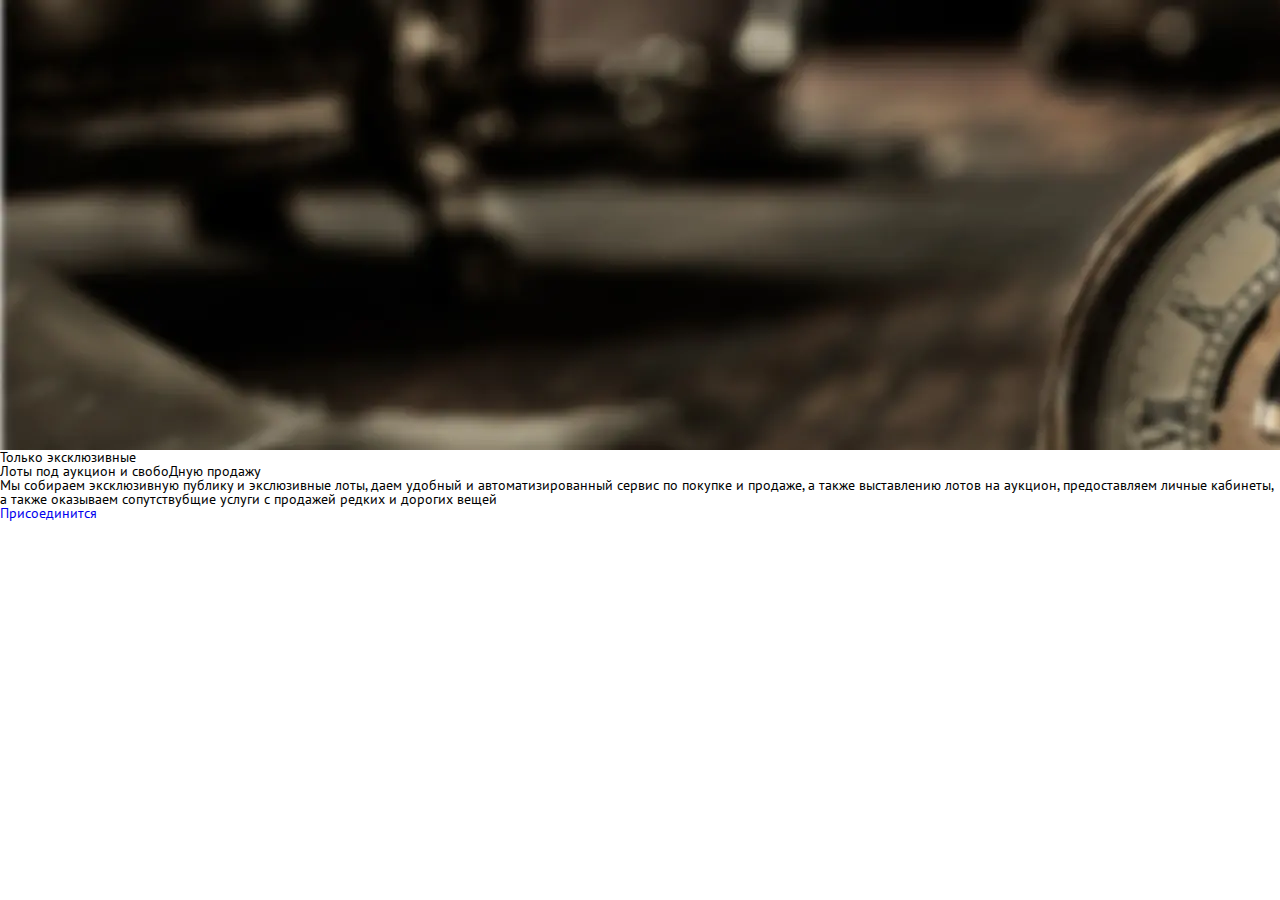
<file: luxtrader/index.html>
<!DOCTYPE html><html lang="ru"><head>	<title>Main</title>	<meta charset="UTF-8">	<meta name="format-detection" content="telephone=no">	<link rel="stylesheet" href="css/style.min.css">	<!-- <meta name="robots" content="noindex, nofollow"> -->	<!-- <meta name="viewport" content="width=device-width, initial-scale=1.0, maximum-scale=1.0, user-scalable=0"> -->	<meta name="viewport" content="width=device-width, initial-scale=1.0"></head><body>	<main class="wrapper">				<article class="content">			<section class="main-screen">	<div class="main-screen__bg">		<picture><source srcset="img/main-screen/images/01.webp" type="image/webp"><img src="img/main-screen/images/01.jpg" alt="Background image"></picture>	</div>	<div class="main-screen__content">		<h2 class="main-screen__title">Только эксклюзивные</h2>		<h2 class="main-screen__subtitle">Лоты под аукцион и свобоДную продажу</h2>		<div class="main-screen__text">			<p>				Мы собираем эксклюзивную публику и экслюзивные лоты, даем удобный и автоматизированный сервис по покупке и				продаже, а				также выставлению лотов на аукцион, предоставляем личные кабинеты, а также оказываем сопутствубщие услуги с				продажей				редких и дорогих вещей			</p>		</div>		<a href="#" class="main-screen__button button">Присоединится</a>	</div></section>		</article>			</main>	<script src="js/script.min.js"></script></body></html>
</file>
<file: luxtrader/css/style.min.css>
@font-face{font-family:"BravoRG Regular";font-display:swap;src:url("../fonts/BravoRG Regular.woff") format("woff"),url("../fonts/BravoRG Regular.woff2") format("woff2");font-weight:400;font-style:normal}@font-face{font-family:PTSans-Bold;font-display:swap;src:url(../fonts/PTSans-Bold.woff) format("woff"),url(../fonts/PTSans-Bold.woff2) format("woff2");font-weight:700;font-style:normal}@font-face{font-family:PTSans-BoldItalic;font-display:swap;src:url(../fonts/PTSans-BoldItalic.woff) format("woff"),url(../fonts/PTSans-BoldItalic.woff2) format("woff2");font-weight:700;font-style:normal}@font-face{font-family:PTSans-Italic;font-display:swap;src:url(../fonts/PTSans-Italic.woff) format("woff"),url(../fonts/PTSans-Italic.woff2) format("woff2");font-weight:400;font-style:normal}@font-face{font-family:PTSans-Regular;font-display:swap;src:url(../fonts/PTSans-Regular.woff) format("woff"),url(../fonts/PTSans-Regular.woff2) format("woff2");font-weight:400;font-style:normal}@font-face{font-family:ceremonious_one;font-display:swap;src:url(../fonts/ceremonious_one.woff) format("woff"),url(../fonts/ceremonious_one.woff2) format("woff2");font-weight:400;font-style:normal}@font-face{font-family:pfdintextcondpro-medium;font-display:swap;src:url(../fonts/pfdintextcondpro-medium.woff) format("woff"),url(../fonts/pfdintextcondpro-medium.woff2) format("woff2");font-weight:500;font-style:normal}@font-face{font-family:pfdintextcondpro-regular;font-display:swap;src:url(../fonts/pfdintextcondpro-regular.woff) format("woff"),url(../fonts/pfdintextcondpro-regular.woff2) format("woff2");font-weight:400;font-style:normal}@font-face{font-family:"PT Sans Narrow (PTN57F)";font-display:swap;src:url("../fonts/PT Sans Narrow (PTN57F).woff") format("woff"),url("../fonts/PT Sans Narrow (PTN57F).woff2") format("woff2");font-weight:400;font-style:normal}@font-face{font-family:"Idealist Sans Regular";font-display:swap;src:url("../fonts/Idealist Sans Regular.woff") format("woff"),url("../fonts/Idealist Sans Regular.woff2") format("woff2");font-weight:400;font-style:normal}@font-face{font-family:Harbell_Personal_Use;font-display:swap;src:url(../fonts/Harbell_Personal_Use.woff) format("woff"),url(../fonts/Harbell_Personal_Use.woff2) format("woff2");font-weight:400;font-style:normal}*{padding:0;margin:0;border:0}*,:after,:before{-webkit-box-sizing:border-box;box-sizing:border-box}:active,:focus{outline:0}a:active,a:focus{outline:0}aside,footer,header,nav{display:block}body,html{height:100%;width:100%;font-size:100%;font-family:PTSans-Regular;line-height:1;font-size:14px;-ms-text-size-adjust:100%;-moz-text-size-adjust:100%;-webkit-text-size-adjust:100%}body._lock,html._lock{overflow:hidden}button,input,textarea{font-family:PTSans-Regular}input[type=button],input[type=submit],input[type=text],textarea{-webkit-appearance:none;border-radius:0}input::-ms-clear{display:none}input:focus::-webkit-input-placeholder{opacity:0}input:focus::-moz-placeholder{opacity:0}input:focus:-ms-input-placeholder{opacity:0}input:focus::-ms-input-placeholder{opacity:0}input:focus::placeholder{opacity:0}button{cursor:pointer}button::-moz-focus-inner{padding:0;border:0}a,a:visited{text-decoration:none}a:hover{text-decoration:none}ul li{list-style:none}img{vertical-align:top}h1,h2,h3,h4,h5,h6{font-size:inherit;font-weight:inherit}body{color:#000;font-size:14px}body.lock{overflow:hidden}.wrapper{width:100%;min-height:100%;overflow:hidden;display:-webkit-box;display:-ms-flexbox;display:flex;-webkit-box-orient:vertical;-webkit-box-direction:normal;-ms-flex-direction:column;flex-direction:column}.container{max-width:1180px;margin:0 auto;padding:0 15px}.icon-menu{display:none;position:fixed;width:30px;height:25px;top:35px;right:25px;z-index:2;cursor:pointer}.icon-menu span,.icon-menu::after,.icon-menu::before{content:"";position:absolute;width:100%;height:2px;left:0;background-color:#fff;-webkit-transition:all .3s ease 0s;-o-transition:all .3s ease 0s;transition:all .3s ease 0s}.icon-menu::before{top:0}.icon-menu._active::after,.icon-menu._active::before{background-color:#fff}.icon-menu._active::before{top:11px;-webkit-transform:rotate(45deg);-ms-transform:rotate(45deg);transform:rotate(45deg)}.icon-menu::after{bottom:0}.icon-menu._active::after{-webkit-transform:rotate(-45deg);-ms-transform:rotate(-45deg);transform:rotate(-45deg);bottom:11px}.icon-menu span{top:12px}.icon-menu._active span{display:none}.header{width:100%;position:absolute;top:0;left:0;z-index:50}.header__row{min-height:90px;display:-webkit-box;display:-ms-flexbox;display:flex;-webkit-box-align:center;-ms-flex-align:center;align-items:center;-webkit-box-pack:justify;-ms-flex-pack:justify;justify-content:space-between}.header__link{z-index:2}.menu{overflow:auto}.menu__list{display:-webkit-box;display:-ms-flexbox;display:flex;-webkit-box-pack:end;-ms-flex-pack:end;justify-content:flex-end}.menu__list li{margin:0 26px}.menu__list li:first-child{margin:0 26px 0 0}.menu__list li:last-child{margin:0 0 0 26px}.header__link,.menu__link{color:#fff;font-size:18px;font-weight:400;line-height:22px;position:relative}.header__link::after,.menu__link::after{content:"";display:block;position:absolute;width:100%;height:2px;background-color:#fff;bottom:-1px;left:0;-webkit-transition:all .3s ease 0s;-o-transition:all .3s ease 0s;transition:all .3s ease 0s;-webkit-transform:scale(0);-ms-transform:scale(0);transform:scale(0)}.footer{padding:80px 0;background-color:#1c242a;text-align:center}.footer *{color:#fff}.footer__title{margin:0 0 10px 0}.footer__subtitle{margin:0 0 30px 0;font-size:24px;line-height:28px;font-weight:400}.footer__tel{display:inline-block;padding:0 0 0 32px;font-size:36px;line-height:43.2px;background:url(../img/footer/01.svg) 0 8px no-repeat;margin:0 0 80px 0}.footer__row{max-width:870px;margin:0 auto;display:-webkit-box;display:-ms-flexbox;display:flex;-ms-flex-wrap:wrap;flex-wrap:wrap}.footer__column{-webkit-box-flex:0;-ms-flex:0 0 25%;flex:0 0 25%;display:-webkit-box;display:-ms-flexbox;display:flex;-webkit-box-orient:vertical;-webkit-box-direction:normal;-ms-flex-direction:column;flex-direction:column;text-align:left}.footer__column:last-child{-webkit-box-align:end;-ms-flex-align:end;align-items:flex-end}.footer__link{font-size:18px;line-height:31.6px;font-weight:500;position:relative;-webkit-transition:all .3s ease 0s;-o-transition:all .3s ease 0s;transition:all .3s ease 0s}.footer__link::after{content:"";display:block;position:absolute;width:100%;height:2px;background-color:#fff;bottom:-1px;left:0;-webkit-transition:all .3s ease 0s;-o-transition:all .3s ease 0s;transition:all .3s ease 0s;-webkit-transform:scale(0);-ms-transform:scale(0);transform:scale(0)}.footer__link_strong{text-align:left}.footer__link_strong::after{display:none}.content{-webkit-box-flex:1;-ms-flex:1 0 auto;flex:1 0 auto}@media (min-width:769px){.menu__button{display:none}}@media (min-width:1023px) and (max-height:1366px){.header__link:hover::after,.menu__link:hover::after{-webkit-transform:scale(1);-ms-transform:scale(1);transform:scale(1)}.footer__link:hover::after{-webkit-transform:scale(1);-ms-transform:scale(1);transform:scale(1)}}@media (max-width:810px){.footer__column:first-child{display:none}.footer__column{-webkit-box-flex:1;-ms-flex:1 1 33.333%;flex:1 1 33.333%;text-align:center}.footer__column:last-child{-webkit-box-align:center;-ms-flex-align:center;align-items:center}}@media (max-width:769px){.icon-menu{display:block}.header{padding:0;position:fixed}.header::before{content:"";position:absolute;width:100%;height:100%;top:0;left:0;background-color:transparent;z-index:2}.menu__list{min-height:100%;padding:80px 0 0 0;-webkit-box-orient:vertical;-webkit-box-direction:normal;-ms-flex-direction:column;flex-direction:column;-webkit-box-align:center;-ms-flex-align:center;align-items:center;text-align:center}.menu__list li{margin:0 0 30px 0}.menu__list li:first-child{margin:0 0 30px 0}.menu__list li:nth-last-child(2){-webkit-box-flex:1;-ms-flex:1 1 100%;flex:1 1 100%}.menu__list li:last-child{margin:0}.header__link,.menu__link{padding:10px;font-size:24px;line-height:40px;color:#fff}.menu{height:100%;padding:50px 0;-webkit-box-orient:vertical;-webkit-box-direction:normal;-ms-flex-direction:column;flex-direction:column;-webkit-box-pack:center;-ms-flex-pack:center;justify-content:center;position:fixed;width:100%;height:100%;top:0;left:-100%;-webkit-transition:all .5s ease 0s;-o-transition:all .5s ease 0s;transition:all .5s ease 0s}.menu._active{top:0;left:0;background-color:#00247e}.footer__subtitle{margin:0 auto 35px;max-width:230px;font-size:16px;line-height:19px}.footer__tel{margin:0 0 40px 0}.footer__row{-webkit-box-orient:vertical;-webkit-box-direction:normal;-ms-flex-direction:column;flex-direction:column}.footer__column{-webkit-box-flex:1;-ms-flex:1 1 auto;flex:1 1 auto;-webkit-box-align:center;-ms-flex-align:center;align-items:center}.footer__column li{margin:0 0 5px 0}.footer__column li:last-child{margin:0}.footer__column:last-child{-webkit-box-align:center;-ms-flex-align:center;align-items:center}.footer{padding:40px 0}}
</file>
